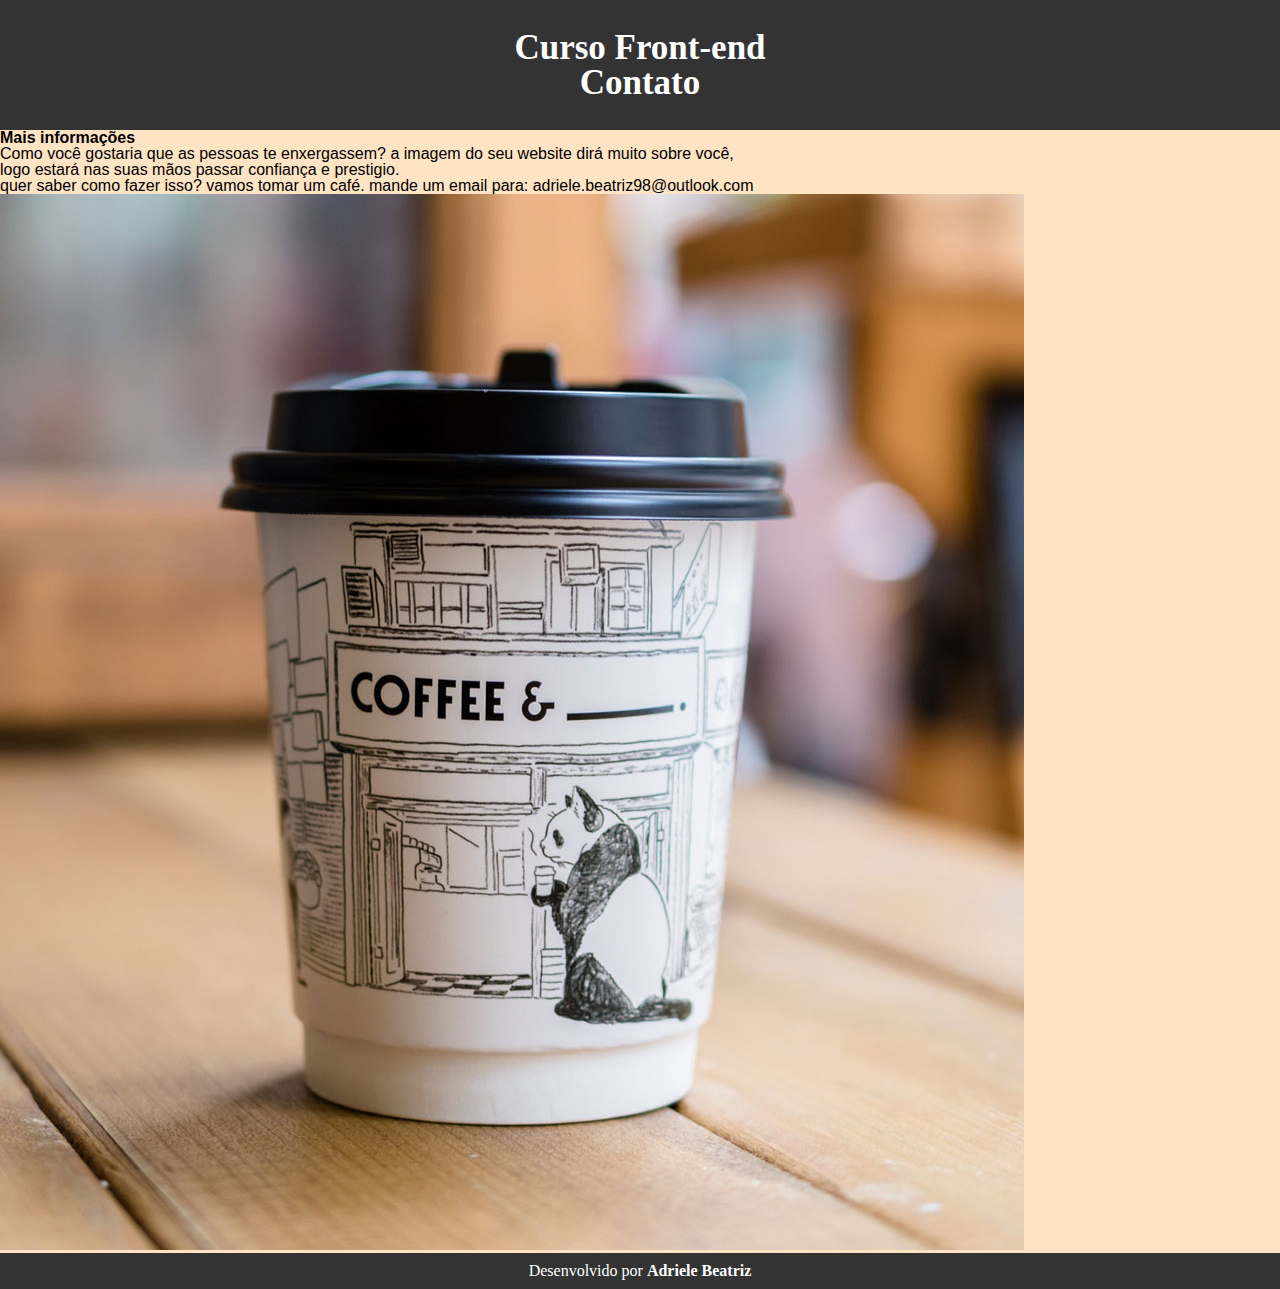
<file: 01-introducao.html>
<!DOCTYPE html>
<html lang="pt_BR">
	
	<head>
		<meta charset="UTF-8">
		<meta name="viewport" content="width=device-width, initial-scale=1">
		<link rel="stylesheet" type="text/css"  href="./reset.css">
		<link rel="stylesheet" type="text/css" href="./style3.css">
		
		<title>Contato</title>
	</head>
	<body>
		<header id="h">
			<h2>Curso Front-end</h2>
			<div><h2>Contato</h2></div>
		</header>
		<article id="a">
			<h1>Mais informações</h1>
			<p>
				Como você gostaria que as pessoas te enxergassem?
				a imagem do seu website dirá muito sobre você,<br>
				 logo estará nas suas mãos passar confiança e prestigio.<br>
				 quer saber como fazer isso? vamos tomar um café.
				 mande um email para: adriele.beatriz98@outlook.com
			</p>
			<img src="./img/coffee-square.jpg" alt="cafe" id="img">
		</article>
		<footer id="f">
			<p>Desenvolvido por <strong>Adriele Beatriz</strong></p>
		</footer>
	</body>
</html>
</file>
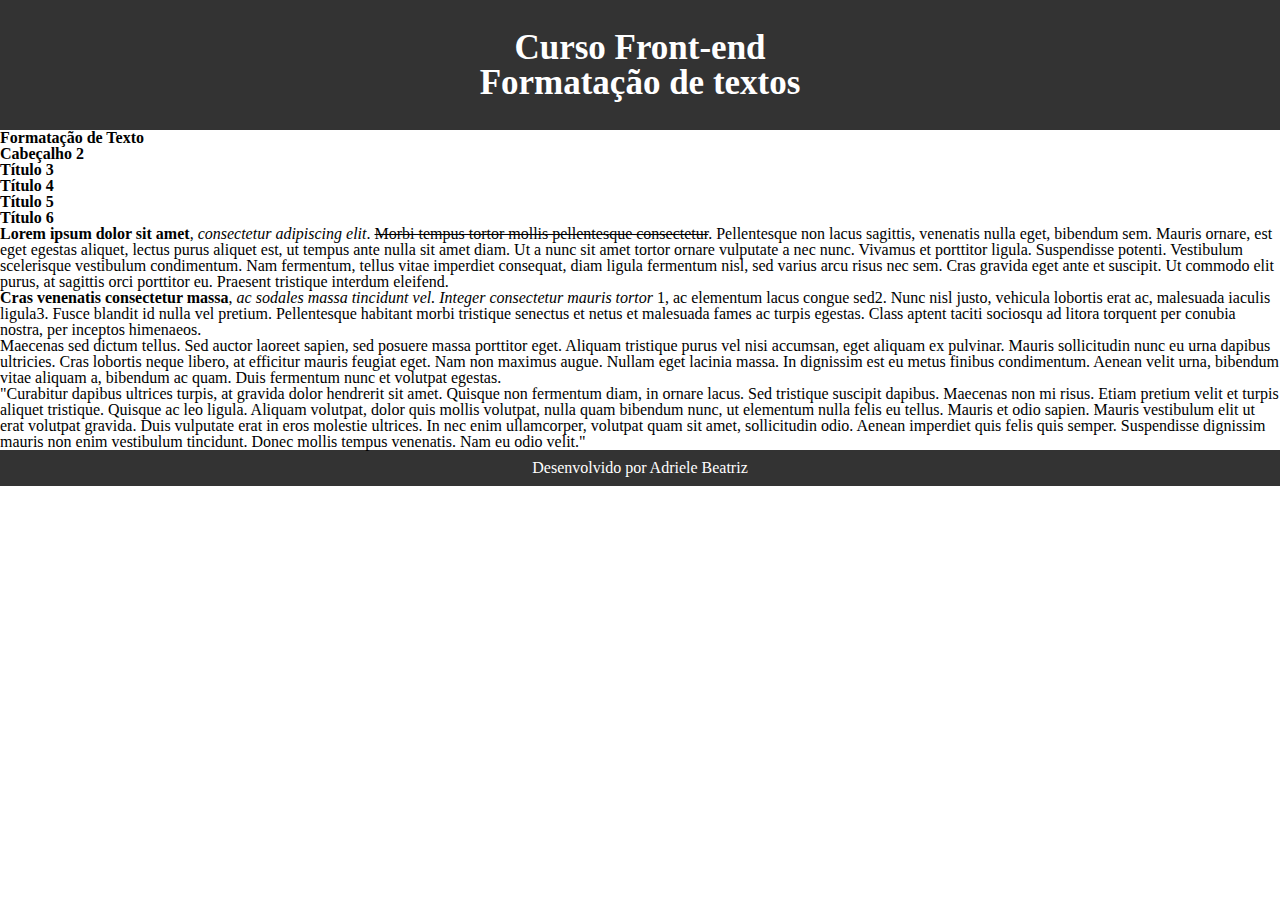
<file: 03-formatacao-de-texto.html>
<!DOCTYPE html>
<html lang="pt-br">
	<head>
		<title>HTML - Formatação de Texto</title>
		<meta charset="UTF-8">
		<link rel="stylesheet" href="./reset.css">
		<link rel="stylesheet" href="style3.css">

	</head>
	<body>
		<header>
			<h2>Curso Front-end</h2>
			<div><h2> Formatação de textos</h2></div>
		</header>
		<h1>Formatação de Texto</h1>
		<h2>Cabeçalho 2</h2>
		<h3>Título 3</h3>
		<h4>Título 4</h4>
		<h5>Título 5</h5>
		<h6>Título 6</h6>

		<p> <b>Lorem ipsum dolor sit amet</b>, <i>consectetur adipiscing elit</i>. <del>Morbi tempus tortor mollis pellentesque consectetur</del>. Pellentesque non lacus sagittis, venenatis nulla eget, bibendum sem. Mauris ornare, est eget egestas aliquet, lectus purus aliquet est, ut tempus ante nulla sit amet diam. Ut a nunc sit amet tortor ornare vulputate a nec nunc. Vivamus et porttitor ligula. Suspendisse potenti. Vestibulum scelerisque vestibulum condimentum. Nam fermentum, tellus vitae imperdiet consequat, diam ligula fermentum nisl, sed varius arcu risus nec sem. Cras gravida eget ante et suscipit. Ut commodo elit purus, at sagittis orci porttitor eu. Praesent tristique interdum eleifend.</p>

		<p> <strong>Cras venenatis consectetur massa</strong>, <em>ac sodales massa tincidunt vel. Integer consectetur mauris tortor</em> <sup>1</sup>, ac elementum lacus congue sed<sup>2</sup>. Nunc nisl justo, vehicula lobortis erat ac, malesuada iaculis ligula<sub>3</sub>. Fusce blandit id nulla vel pretium. Pellentesque habitant morbi tristique senectus et netus et malesuada fames ac turpis egestas. Class aptent taciti sociosqu ad litora torquent per conubia nostra, per inceptos himenaeos. <br> <small>Maecenas sed dictum tellus. Sed auctor laoreet sapien, sed posuere massa porttitor eget. Aliquam tristique purus vel nisi accumsan, eget aliquam ex pulvinar. Mauris sollicitudin nunc eu urna dapibus ultricies. Cras lobortis neque libero, at efficitur mauris feugiat eget. Nam non maximus augue. Nullam eget lacinia massa. In dignissim est eu metus finibus condimentum. Aenean velit urna, bibendum vitae aliquam a, bibendum ac quam. Duis fermentum nunc et volutpat egestas</small>.</p>

		<blockquote>"Curabitur dapibus ultrices turpis, at gravida dolor hendrerit sit amet. Quisque non fermentum diam, in ornare lacus. Sed tristique suscipit dapibus. Maecenas non mi risus. Etiam pretium velit et turpis aliquet tristique. Quisque ac leo ligula. Aliquam volutpat, dolor quis mollis volutpat, nulla quam bibendum nunc, ut elementum nulla felis eu tellus. Mauris et odio sapien. Mauris vestibulum elit ut erat volutpat gravida. Duis vulputate erat in eros molestie ultrices. In nec enim ullamcorper, volutpat quam sit amet, sollicitudin odio. Aenean imperdiet quis felis quis semper. Suspendisse dignissim mauris non enim vestibulum tincidunt. Donec mollis tempus venenatis. Nam eu odio velit."</blockquote>
	<footer>
		Desenvolvido por Adriele Beatriz
	</footer>

	</body>
</html>
</file>
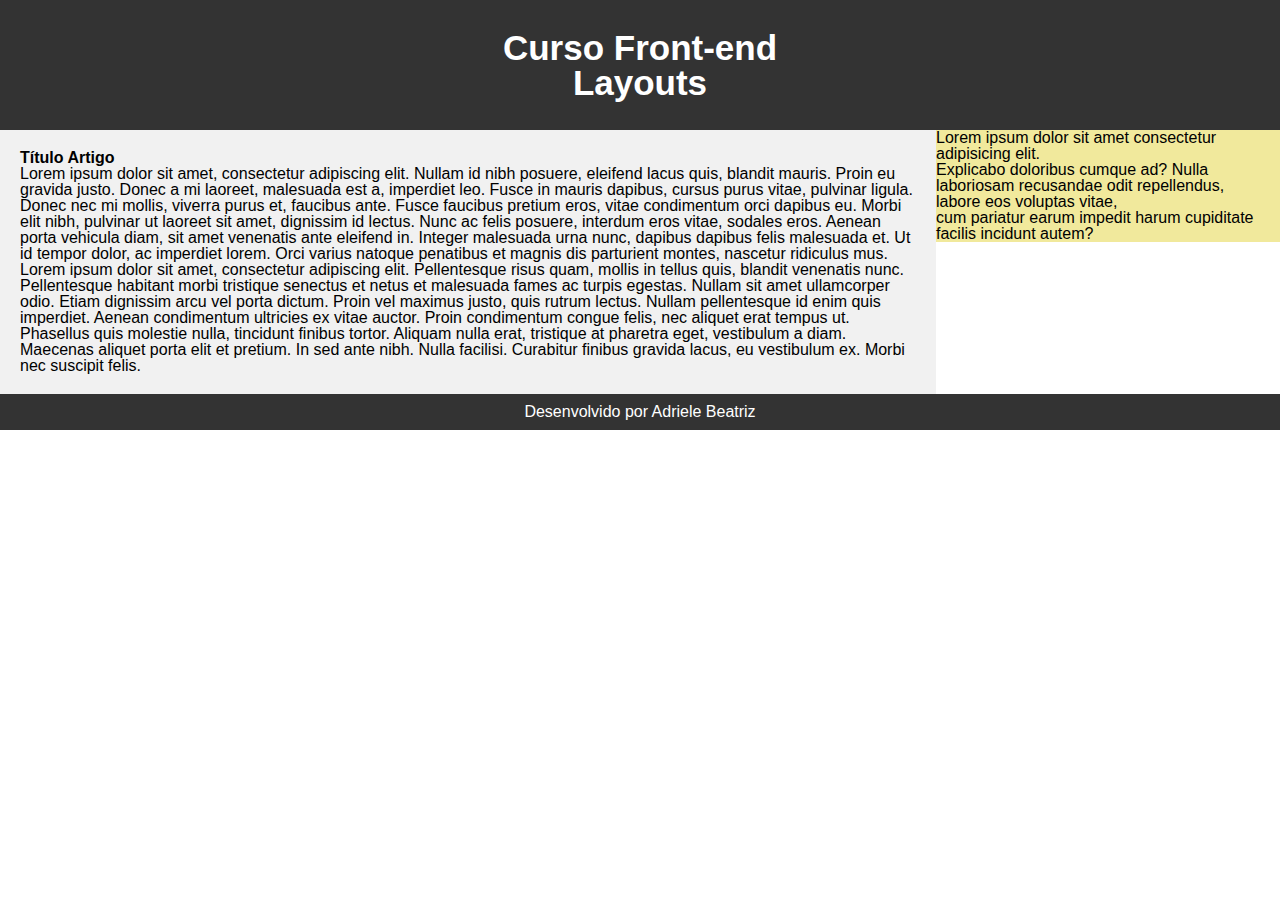
<file: 05-layouts.html>
<!DOCTYPE html>
<html lang="pt-br">
	<head>
		<title>HTML - Layouts</title>
		<meta charset="UTF-8">
		<meta name="viewport" content="width=device-width, initial-scale=1">
		<link rel="stylesheet" href="./reset.css">
		<link rel="stylesheet" href="./style2.css">
	</head>
	<body>

		<header>
			<h2>Curso Front-end</h2>
			<div><h2>Layouts</h2></div>
		</header>

		<section>

			<article>

				<h1>Título Artigo</h1>

				<p>Lorem ipsum dolor sit amet, consectetur adipiscing elit. Nullam id nibh posuere, eleifend lacus quis, blandit mauris. Proin eu gravida justo. Donec a mi laoreet, malesuada est a, imperdiet leo. Fusce in mauris dapibus, cursus purus vitae, pulvinar ligula. Donec nec mi mollis, viverra purus et, faucibus ante. Fusce faucibus pretium eros, vitae condimentum orci dapibus eu. Morbi elit nibh, pulvinar ut laoreet sit amet, dignissim id lectus. Nunc ac felis posuere, interdum eros vitae, sodales eros. Aenean porta vehicula diam, sit amet venenatis ante eleifend in. Integer malesuada urna nunc, dapibus dapibus felis malesuada et. Ut id tempor dolor, ac imperdiet lorem. Orci varius natoque penatibus et magnis dis parturient montes, nascetur ridiculus mus. Lorem ipsum dolor sit amet, consectetur adipiscing elit. Pellentesque risus quam, mollis in tellus quis, blandit venenatis nunc.</p>

				<p>Pellentesque habitant morbi tristique senectus et netus et malesuada fames ac turpis egestas. Nullam sit amet ullamcorper odio. Etiam dignissim arcu vel porta dictum. Proin vel maximus justo, quis rutrum lectus. Nullam pellentesque id enim quis imperdiet. Aenean condimentum ultricies ex vitae auctor. Proin condimentum congue felis, nec aliquet erat tempus ut. Phasellus quis molestie nulla, tincidunt finibus tortor. Aliquam nulla erat, tristique at pharetra eget, vestibulum a diam. Maecenas aliquet porta elit et pretium. In sed ante nibh. Nulla facilisi. Curabitur finibus gravida lacus, eu vestibulum ex. Morbi nec suscipit felis.</p>
				
			</article>
			<aside>
				Lorem ipsum dolor sit amet consectetur adipisicing elit.<br>
				 Explicabo doloribus cumque ad? Nulla laboriosam recusandae odit repellendus,<br>
				  labore eos voluptas vitae,<br>
				 cum pariatur earum impedit harum cupiditate facilis incidunt autem?
			</aside>

		</section>

		<footer>
			<p>Desenvolvido por Adriele Beatriz</p>
		</footer>
		
	</body>
</html>
</file>
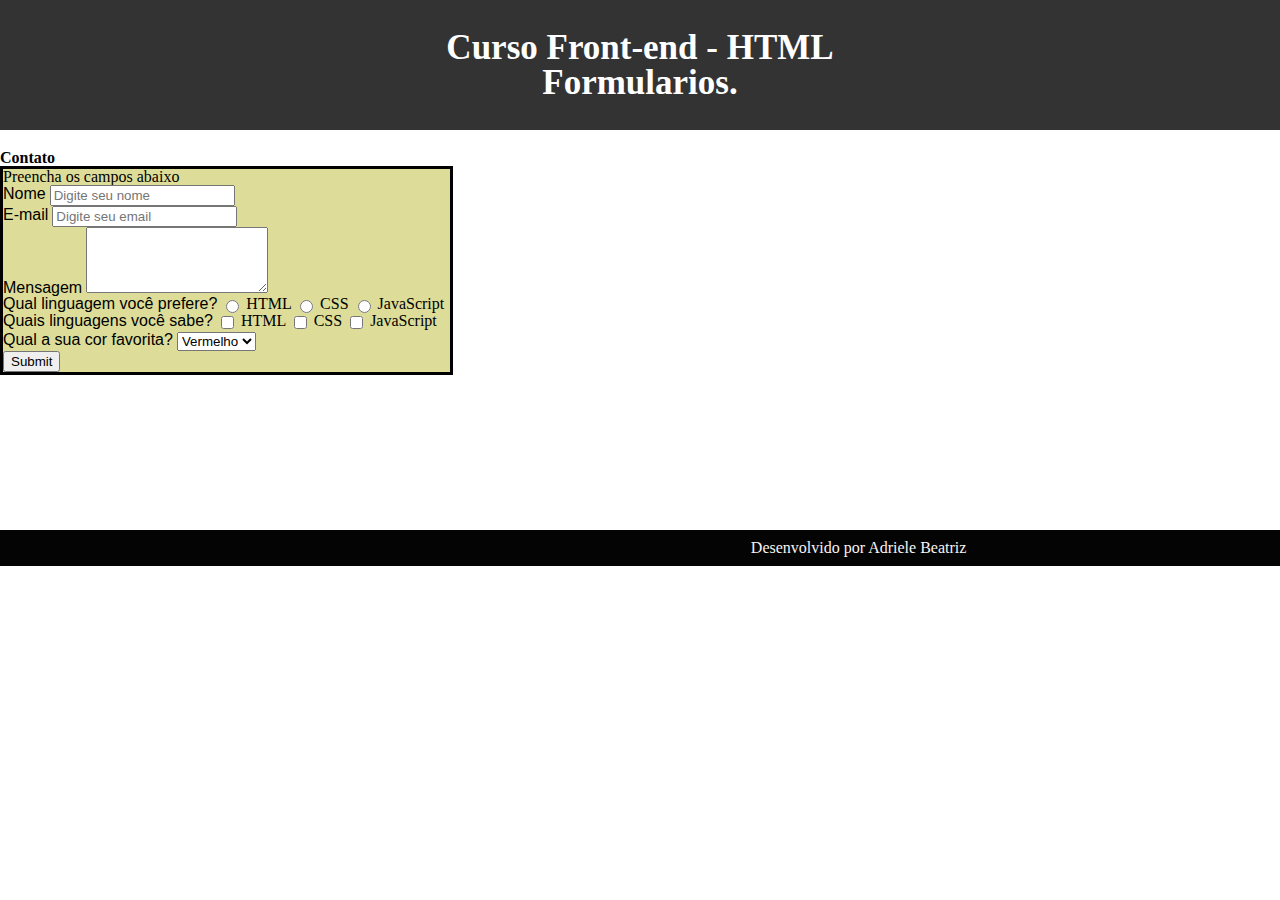
<file: 06-formularios.html>
<!DOCTYPE html>
<html lang="pt-br">
	<head>
		<title>HTML - Formulário Fale Conosco</title>
		<meta charset="UTF-8">
		<meta name="viewport" content="width=device-width, initial-scale=1">
		<link rel="stylesheet" href="./reset.css">
		<link rel="stylesheet" type="text/css" href="./style4.css">
	</head>
	<body>

		<header>
			<h2>Curso Front-end - HTML</h2>
			<div><h2> Formularios.</h2></div>
		</header>

		<section>

			<article>

				<h1>Contato</h1>

				<form method="post">
					<p>Preencha os campos abaixo</p>
					<div>
					<div>
						<label for="nome">Nome</label>
						<input type="text" name="nome" id="nome" placeholder="Digite seu nome">
					</div>

					<div>
						<label for="email">E-mail</label>
						<input type="email" name="email" id="email" placeholder="Digite seu email">
					</div>

					<div>
						<label for="mensagem">Mensagem</label>
						<textarea name="mensagem" id="mensagem" rows="5"></textarea>
					</div>

					<div>
						<p>
							<label>Qual linguagem você prefere?</label>
							<input type="radio" name="linguagens" value="html"> HTML
							<input type="radio" name="linguagens" value="css"> CSS
							<input type="radio" name="linguagens" value="javascript"> JavaScript
						</p>
					</div>

					<div>
						<p>
							<label>Quais linguagens você sabe?</label>
							<input type="checkbox" name="linguagens" value="html"> HTML
							<input type="checkbox" name="linguagens" value="css"> CSS
							<input type="checkbox" name="linguagens" value="javascript"> JavaScript
						</p>
					</div>

					<div>
						<label>Qual a sua cor favorita?</label>
						<select>
							<option value="Azul">Azul</option>
							<option value="Verde">Verde</option>
							<option value="Vermelho" selected>Vermelho</option>
						</select>
					</div>

					<div id="enviar">
						<input type="submit" >
					</div>
				</div>

				</form>

				
				
			</article>


		</section>

		<footer>
			<p>Desenvolvido por Adriele Beatriz</p>
		</footer>
		
	</body>
</html>
</file>
<file: style3.css>
s
			body{
				font-family: Verdana, Geneva, Tahoma, sans-serif;
				background-color: rgb(243, 243, 174);

			}
			header{
				background-color: #333;
    			padding: 30px;
    			text-align: center;
    			font-size: 35px;
    			color: white;
			}
			article{
				background-color: bisque;
				font-family: 'Segoe UI', Tahoma, Geneva, Verdana, sans-serif;
			}
			footer{
				background-color: #333;
			  padding: 10px;
			  text-align: center;
			  color: white;
			}
</file>
<file: style2.css>
s
* {
	box-sizing: border-box;
  }

  body {
	font-family:Verdana, Geneva, Tahoma, sans-serif;
  }

  /* Style the header */
  header {
	  background-color: #333;
	  padding: 30px;
	  text-align: center;
	  font-size: 35px;
	  color: white;
	  }

  article {
	float: left;
	padding: 20px;
	width: 70%;
	background-color: #f1f1f1;
  }

  /* Clear floats after the columns */
  section::after {
	background: white;
	content: "";
	display: table;
	clear: both;
  }
  aside{
	  background-color: rgb(241, 233, 156);
	  color: black;
  }

  /* Style the footer */
  footer {
	background-color: #333;
	padding: 10px;
	text-align: center;
	color: white;
  }

  /* Responsive layout - makes the two columns/boxes stack on top of each other instead of next to each other, on small screens */
  @media (max-width: 600px) {
	nav, article {
	  width: 100%;
	  height: auto;
	}
  }
</file>
<file: style4.css>
header{
    background-color: #333;
    padding: 30px;
    text-align: center;
    font-size: 35px;
    color: white;
}
section{
    width: 100%;
}
  article{
    float: left;
    padding: 20px 0;
  }
  h1 {
      font-size: 100%;
  }
  form{
      border: 3px solid black;
      width: 100%;
      background-color: rgb(221, 221, 153);
  }
  #mensagem{
      height: 60px;
  }
  label{
      font-family: 'Segoe UI', Tahoma, Geneva, Verdana, sans-serif;
  }
footer{
        position: relative;
        top: 400px;
        background-color: rgb(5, 4, 4);
        padding: 10px;
        text-align: center;
        color: rgb(248, 244, 244);
}
</file>
